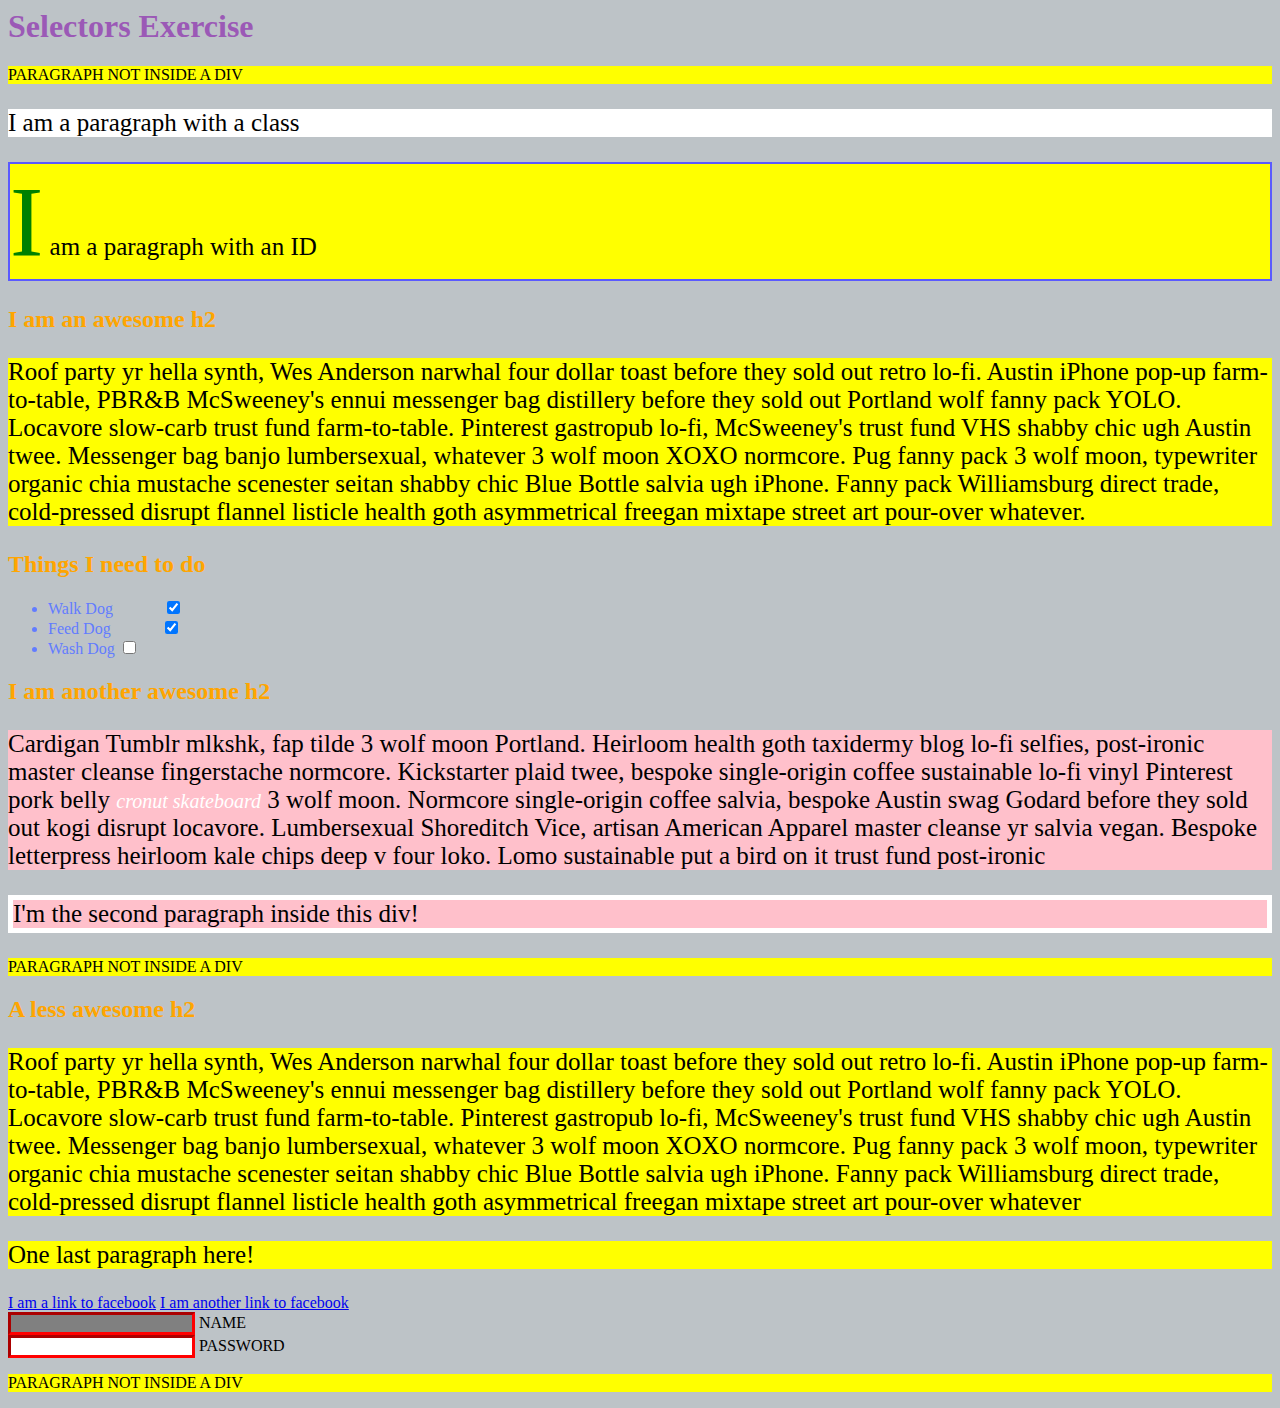
<file: Assignment-1/index.html>
<html>
    <head>
      <meta charset="UTF-8">
      <title>Selectors Exercise</title>
      <link rel="stylesheet" type="text/css" href="selectors.css">
    </head>
    <body>
      <h1>Selectors Exercise</h1>
    
    <p>PARAGRAPH NOT INSIDE A DIV</p>
    
    <div>
      <p class="hello">I am a paragraph with a class</p>
      <p id="special">I am a paragraph with an ID</p>
    
      <h2>I am an awesome h2</h2>
      
      
      <p>Roof party yr hella synth, Wes Anderson narwhal four dollar toast before they sold out retro lo-fi. Austin iPhone pop-up farm-to-table, PBR&B McSweeney's ennui messenger bag distillery before they sold out Portland wolf fanny pack YOLO. Locavore slow-carb trust fund farm-to-table. Pinterest gastropub lo-fi, McSweeney's trust fund VHS shabby chic ugh Austin twee. Messenger bag banjo lumbersexual, whatever 3 wolf moon XOXO normcore. Pug fanny pack 3 wolf moon, typewriter organic chia mustache scenester seitan shabby chic Blue Bottle salvia ugh iPhone. Fanny pack Williamsburg direct trade, cold-pressed disrupt flannel listicle health goth asymmetrical freegan mixtape street art pour-over whatever.</p>
    
    </div>
    
    <div>
      <h2>Things I need to do</h2>
    
      <ul>
        <li>Walk Dog <input type="checkbox" checked> </li>
        <li>Feed Dog <input type="checkbox" checked> </li>
        <li>Wash Dog <input type="checkbox"></li>
      </ul>
    </div>
    
    <div>
      <h2>I am another awesome h2</h2>
    
      <p>Cardigan Tumblr mlkshk, fap tilde 3 wolf moon Portland. Heirloom health goth taxidermy blog lo-fi selfies, post-ironic master cleanse fingerstache normcore. Kickstarter plaid twee, bespoke single-origin coffee sustainable lo-fi vinyl Pinterest pork belly <em>cronut skateboard</em> 3 wolf moon. Normcore single-origin coffee salvia, bespoke Austin swag Godard before they sold out kogi disrupt locavore. Lumbersexual Shoreditch Vice, artisan American Apparel master cleanse yr salvia vegan. Bespoke letterpress heirloom kale chips deep v four loko. Lomo sustainable put a bird on it trust fund post-ironic</p>
    
      <p>I'm the second paragraph inside this div!</p>
    </div>
    
    <p>PARAGRAPH NOT INSIDE A DIV</p>
    
    
    <div>
      <h2>A less awesome h2</h2>
    
      <p>Roof party yr hella synth, Wes Anderson narwhal four dollar toast before they sold out retro lo-fi. Austin iPhone pop-up farm-to-table, PBR&B McSweeney's ennui messenger bag distillery before they sold out Portland wolf fanny pack YOLO. Locavore slow-carb trust fund farm-to-table. Pinterest gastropub lo-fi, McSweeney's trust fund VHS shabby chic ugh Austin twee. Messenger bag banjo lumbersexual, whatever 3 wolf moon XOXO normcore. Pug fanny pack 3 wolf moon, typewriter organic chia mustache scenester seitan shabby chic Blue Bottle salvia ugh iPhone. Fanny pack Williamsburg direct trade, cold-pressed disrupt flannel listicle health goth asymmetrical freegan mixtape street art pour-over whatever</p>
    
      <p>One last paragraph here!</p>
    
      <a href="http://www.facebook.com">I am a link to facebook</a>
      <a href="http://www.facebook.com">I am another link to facebook</a>
      <br>
    
      <input type="text" name="name" /><label> Name</label><br/>
      <input type="password" name="password" /><label> Password</label><br/>
    
    </div>
    
    <p>PARAGRAPH NOT INSIDE A DIV</p>
    
    </body>
    </html>
</file>
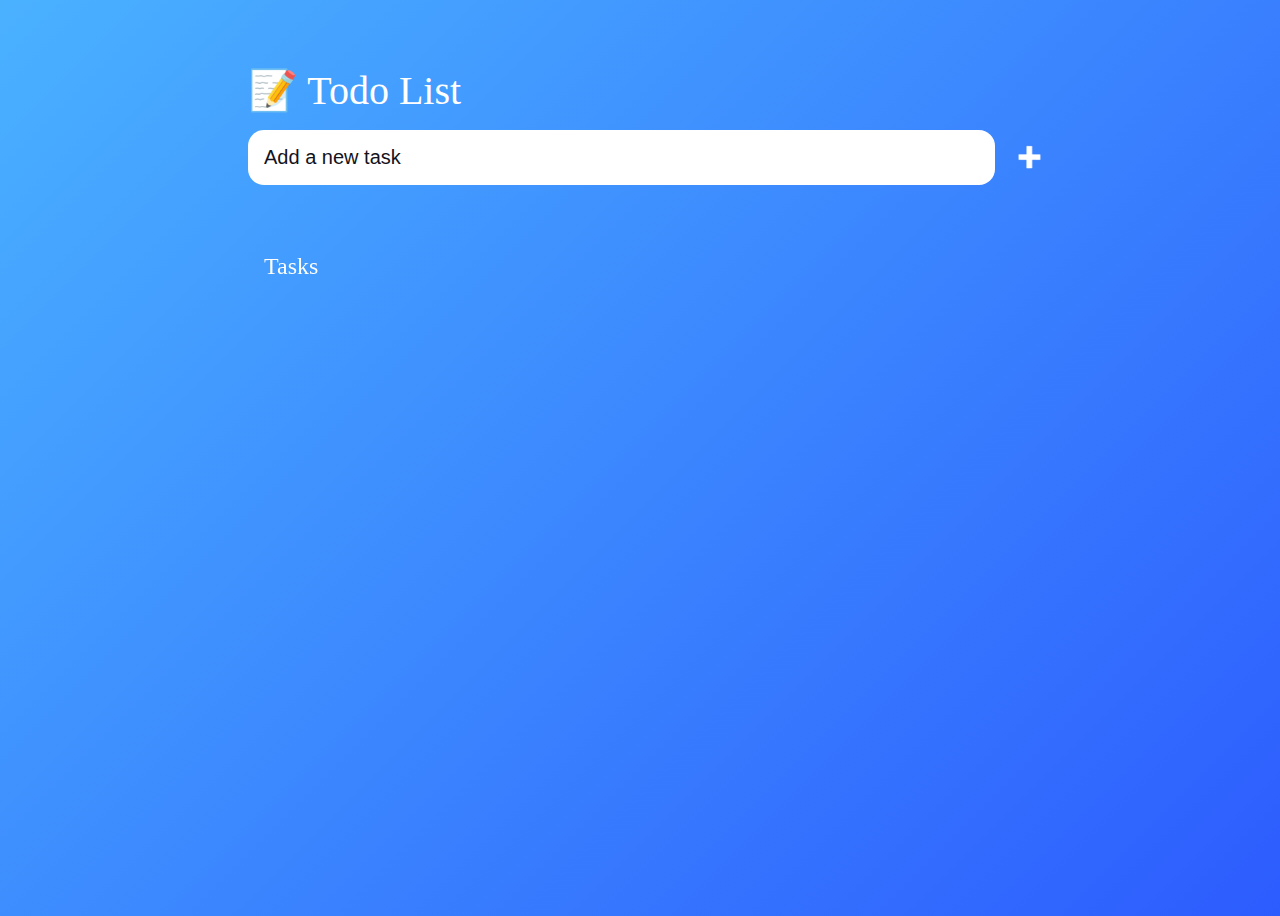
<file: Assignment-3/Todo List App in JavaScript/index.html>
<!DOCTYPE html>
<html lang="en">
<head>
	<meta charset="UTF-8">
	<meta http-equiv="X-UA-Compatible" content="IE=edge">
	<meta name="viewport" content="width=device-width, initial-scale=1.0">
	<title>Todo List</title>

	<link rel="stylesheet" href="style.css" />
</head>
<body >
	

	<header>
		<h1>📝 Todo List</h1>	
		<form id="new-task-form">
			<input 
				type="text" 
				name="new-task-input" 
				id="new-task-input" 
				placeholder="Add a new task" />
			<input 
				type="submit"
				id="new-task-submit" 
				value="➕" />
		</form>
	</header>
	<main>
		<section class="task-list">
			<h2>Tasks</h2>

			<div id="tasks">

			</div>
		</section>
	</main>

	<script src="script.js"></script>
</body>
</html>
</file>
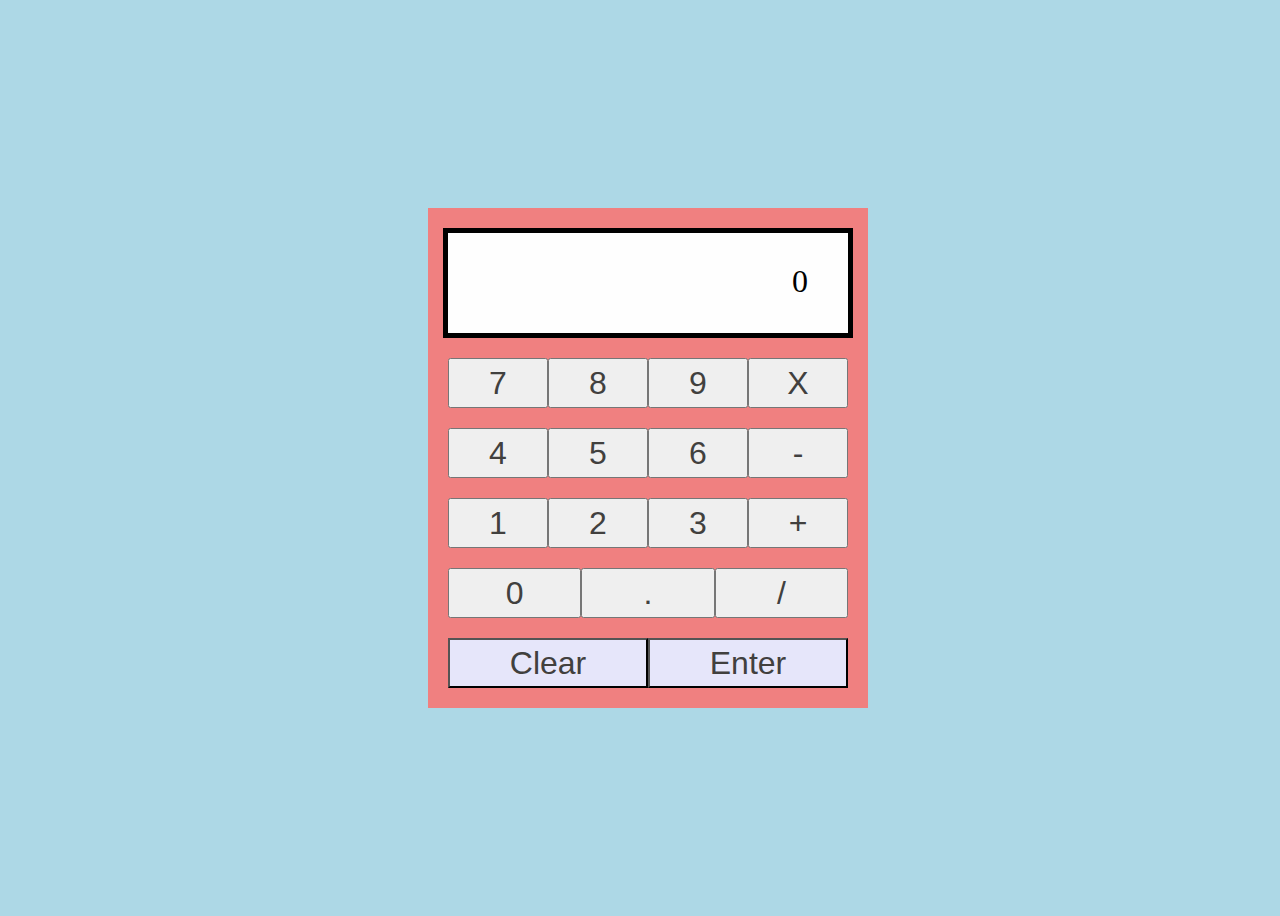
<file: Assignment-5/Calculator/index.html>
<!DOCTYPE html>
<html lang="en">
<head>
    <meta charset="UTF-8">
    <meta http-equiv="X-UA-Compatible" content="IE=edge">
    <meta name="viewport" content="width=device-width, initial-scale=1.0">
    <title>Calculator Using jQuery</title>
    <link rel="stylesheet" href="style.css">
</head>
<body>
    <div class="container">
        <div class="outer-frame">
            <div class="display-result">
                <div class="input">0</div>
            </div>
            <div class="flex-row">
                <button class="value">7</button>
                <button class="value">8</button>
                <button class="value">9</button>
                <button class="value">X</button>
            </div>

            <div class="flex-row">
                <button class="value">4</button>
                <button class="value">5</button>
                <button class="value">6</button>
                <button class="value">-</button>
            </div>

            <div class="flex-row">
                <button class="value">1</button>
                <button class="value">2</button>
                <button class="value">3</button>
                <button class="value">+</button>
            </div>

            <div class="flex-row">
                <button class="value">0</button>
                <button class="value">.</button>
                <button class="value">/</button>
            </div>
            <div class="flex-row">
                <button class="value clear">Clear</button>
                <button class="value enter">Enter</button>
            </div>
        </div>

    </div>


    <script src="https://code.jquery.com/jquery-3.6.0.js" integrity="sha256-H+K7U5CnXl1h5ywQfKtSj8PCmoN9aaq30gDh27Xc0jk=" crossorigin="anonymous"></script>
    <script src="script.js"></script>
</body>
</html>
</file>
<file: Assignment-1/selectors.css>
/* Style the HTML elements according to the following instructions. 
DO NOT ALTER THE EXISTING HTML TO DO THIS.  WRITE ONLY CSS!

/* Give the <body> element a background of #bdc3c7*/

body{
	background-color: #bdc3c7;
}

/* Make the <h1> element #9b59b6*/
h1{
	color: #9b59b6;
}

/* Make all <h2> elements orange */
h2{
	color:orange;
}

/* Make all <li> elements blue(pick your own hexadecimal blue)*/
li{
	color:rgb(98,124,255);
}
/*Change the background on every paragraph to be yellow*/

p{
	background-color: yellow;
}

/*Make all inputs have a 3px red border*/

input{
	border-color: red;
	border-width : 3px;
}

/* Give everything with the class 'hello' a white background*/

.hello{
	background-color: white;
}

/* Give the element with id 'special' a 2px solid blue border(pick your own rgb blue)*/

#special{

	border : 2px solid ;
	border-color: rgb(90,90,255);
}

/*Make all the <p>'s that are nested inside of divs 25px font(font-size: 25px)*/
div>p{
	font-size: 25px;
}

/*Make only inputs with type 'text' have a gray background*/
input[type=text]{
	background-color: gray;
}

/* Give both <p>'s inside the 3rd <div> a pink background*/
div:nth-of-type(3) p{
	background-color: pink;
}

/* Give the 2nd <p> inside the 3rd <div> a 5px white border*/
div:nth-of-type(3) p:nth-of-type(2){
	border-width:5px;
	border-style: solid;
	border-color:white;
}

/* Make the <em> in the 3rd <div> element white and 20px font(font-size:20px)*/
div:nth-of-type(3) em{
	color:white;
	font-size:20px;
}

/*BONUS CHALLENGES*/

/*Make all "checked" checkboxes have a left margin of 50px(margin-left: 50px)*/
input[type=checkbox]:checked{
	margin-left: 50px;
}

/* Make the <label> elements all UPPERCASE without changing the HTML(definitely look this one up*/
label{
	text-transform: uppercase;
}

/*Make the first letter of the element with id 'special' green and 100px font size(font-size: 100)*/
#special::first-letter{
	color: green;
	font-size: 100px;
	
}


/*Make the <h1> element's color change to blue when hovered over */
h1:hover{
	color:blue;
}

/*Make the <a> element's that have been visited gray */
a:visited{
	color:gray;
}
</file>
<file: Assignment-3/Todo List App in JavaScript/style.css>
:root {
  --dark: #131320;
  --darker: #1F2937;
  --darkest: #111827;
  --grey: #6B7280;
  --pink:   #FFFFFF;
  --purple: #FFFFFF;
  --light: #EEE;
  --light-brown: rgba(203, 180, 159, 0.953);
}




body{
  width: 100%;
  height: 100vh;
  overflow: hidden;
  background: linear-gradient(135deg, #4AB1FF, #2D5CFE);
}

header {
  padding: 2rem 1rem;
  max-width: 800px;
  width: 100%;
  margin: 0 auto;
}

header h1{ 
  font-size: 2.5rem;
  font-weight: 300;
  color: white;
  margin-bottom: 1rem;
}

#new-task-form {
  display: flex;;
}

input, button {
  appearance: none;
  border: none;
  outline: none;
  background: none;
}


#new-task-input {
  flex: 1 1 0%;
  background-color: white;
  padding: 1rem;
  border-radius: 1rem;
  margin-right: 1rem;
  color: var(--dark);
  font-size: 1.25rem;
}

#new-task-input::placeholder {
  color: var(--dark);
}

#new-task-submit {
  color: var(--pink);
  font-size: 1.25rem;
  font-weight: 700;
  background-image: linear-gradient(to right, var(--pink), var(--purple));
  -webkit-background-clip: text;
  -webkit-text-fill-color: transparent;
  cursor: pointer;
  transition: 0.4s;
}

#new-task-submit:hover {
  opacity: 0.8;
}

#new-task-submit:active {
  opacity: 0.6;
}

main {
  flex: 1 1 0%;
  max-width: 800px;
  width: 100%;
  margin: 0 auto;
}

.task-list {
  padding: 1rem;
}

.task-list h2 {
  font-size: 1.5rem;
  font-weight: 300;
  color: var(--grey);
  background-image: linear-gradient(to right, var(--pink), var(--purple));
  -webkit-background-clip: text;
  -webkit-text-fill-color: transparent;
  margin-bottom: 1rem;
}

#tasks .task {
  display: flex;
  justify-content: space-between;
  background-color: var(--darkest);
  padding: 1rem;
  border-radius: 1rem;
  margin-bottom: 1rem;
}

.task .content {
  flex: 1 1 0%;
}

.task .content .text {
  color: var(--light);
  font-size: 1.125rem;
  width: 100%;
  display: block;
  transition: 0.4s;
}

.task .content .text:not(:read-only) {
  color: var(--pink);
}

.task .actions {
  display: flex;
  margin: 0 -0.5rem;
}

.task .actions button {
  cursor: pointer;
  margin: 0 0.5rem;
  font-size: 1.125rem;
  font-weight: 700;
  text-transform: uppercase;
  transition: 0.4s;
}

.task .actions button:hover {
  opacity: 0.8;
}

.task .actions button:active {
  opacity: 0.6;
}

.task .actions .edit {
  background-image: linear-gradient(to right, crimson,white);
  -webkit-background-clip: text;
  -webkit-text-fill-color: transparent;
}

.task .actions .delete {
  color: crimson;
}

.slogan{
  padding: 20px;
}
</file>
<file: Assignment-5/Calculator/style.css>
body {
  background-color: lightblue;
}

.container {
  display: flex;
  flex-direction: column;
  justify-content: center;
  align-items: center;
  height: 100vh;
  width: 100vw;
}

.outer-frame {
  display: flex;
  flex-direction: column;
  align-items: center;
  max-height: 650px;
  max-width: 400px;
  width: 90%;
  padding: 20px;
  background-color: lightcoral;
}

.display-result {
  background: #fefefe;
  width: 100%;
  height: 100px;
  display: flex;
  align-items: flex-end;
  justify-content: center;
  border: 5px solid black;
}

.input {
  text-align: right;
  /*overflow: hidden;*/
  width: 80%;
  height: 70px;
  font-size: 2rem;
}

.value {
  color: #41403e;
  font-size: 2rem;
  width: 50px;
  height: 50px;
  flex: 1;
}

.flex-row {
  display: flex;
  flex-direction: row;
  width: 100%;
  justify-content: space-between;
  align-items: center;
  margin-top: 20px;
}

.enter {
  background: lavender;
}
.clear {
  background: lavender;
}
</file>
